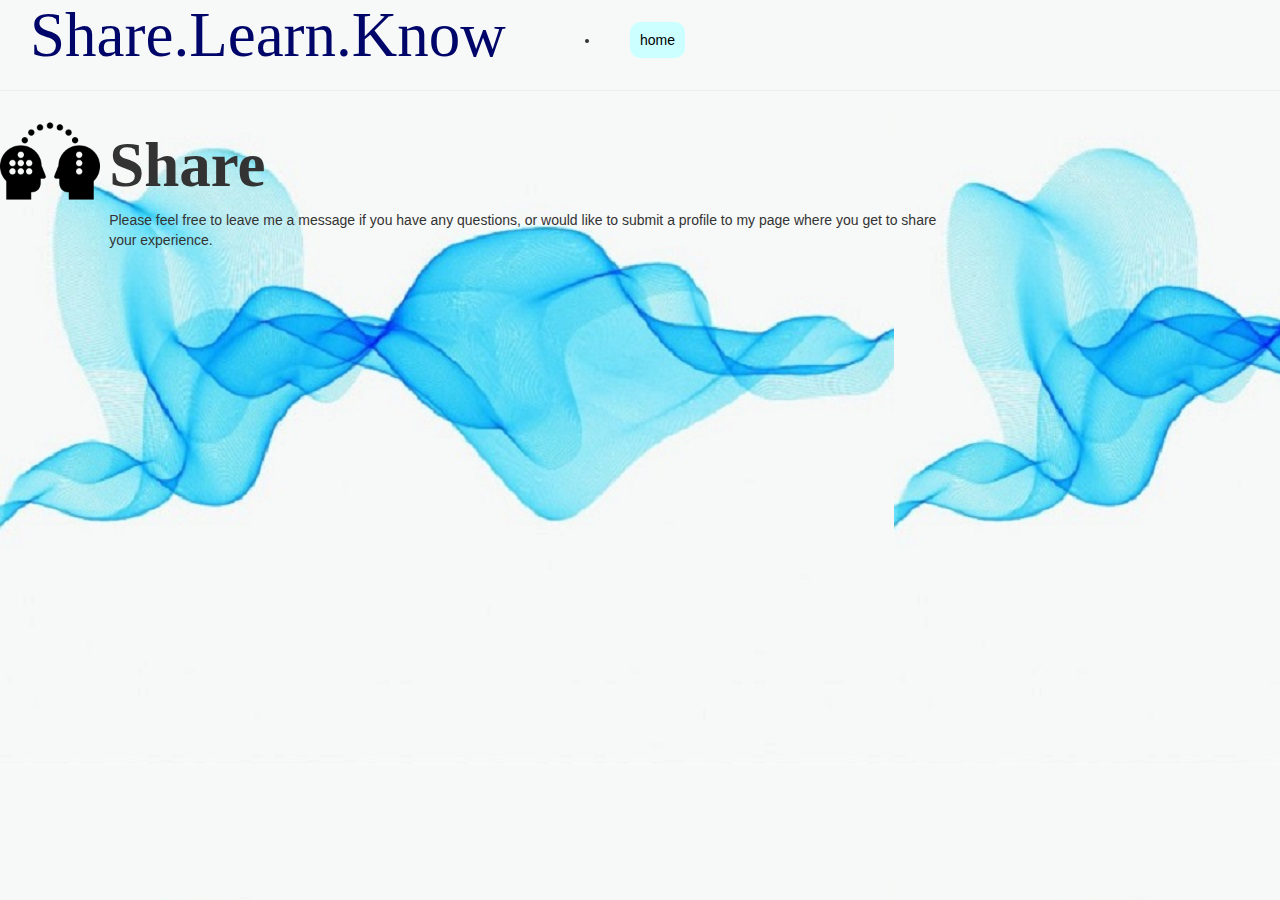
<file: share.html>
<html>

<head>
<title> Menu Horizontal </title>
    <link rel="stylesheet" type="text/css" href="bar.css"/>
<title> page1 </title>
<link rel="stylesheet" type="text/css" href="bootstrap-3.3.5-dist/css/bootstrap.css">

<style>

     h1{font-family: "Footlight MT Light";
        color: "balck";
        font-size:450%;
        }
     
     }
     p{font-family: "Corbel";
       color:"white";
       font-size:150%;
       text-align: center;
        }

    
     </style>

 </head>

<body background="blue.jpg"> 
  <div id="menu">
    <h1> Share.Learn.Know </h1>
      <ul>
        <li><a href= "index.html">home</a></li>
       
      </ul>

<script id="dsq-count-scr" src="//fgedigithub.disqus.com/count.js" async></script>

</body>

</div>
 <hr>

  <div class='row'>
    <div class='col-sm-1'>
      <h><img alt='My Photo' src='icon_27472.png' width="100px" 
          height="100px"></h>
     </div>

     <div class='col-sm-8'>
        <h1 align="centre"><strong>Share</strong></h1>

     <p allign="centre"> Please feel free to leave me a message if you have any questions, or would like to submit a profile to my page where you get to share your experience. 

<div id="disqus_thread"></div>
<script>
/**
* RECOMMENDED CONFIGURATION VARIABLES: EDIT AND UNCOMMENT THE SECTION BELOW TO INSERT DYNAMIC VALUES FROM YOUR PLATFORM OR CMS.
* LEARN WHY DEFINING THESE VARIABLES IS IMPORTANT: https://disqus.com/admin/universalcode/#configuration-variables
*/
/*
var disqus_config = function () {
this.page.url = PAGE_URL; // Replace PAGE_URL with your page's canonical URL variable
this.page.identifier = PAGE_IDENTIFIER; // Replace PAGE_IDENTIFIER with your page's unique identifier variable
};
*/
(function() { // DON'T EDIT BELOW THIS LINE
var d = document, s = d.createElement('script');

s.src = '//fgedigithub.disqus.com/embed.js';

s.setAttribute('data-timestamp', +new Date());
(d.head || d.body).appendChild(s);
})();
</script>
<noscript>Please enable JavaScript to view the <a href="https://disqus.com/?ref_noscript" rel="nofollow">comments powered by Disqus.</a></noscript>






</html>
</file>
<file: bar.css>
* {
	padding:0;
	margin:0;

}


body {
	margin:0;
	padding:0;
	font-family: Verdana,Arial,sans-serif;

}

#menu {
     width:100%;
     height:60px;
     background-color: babyblue;
     padding:0;
     margin:0;
}

#menu ul {
	margin-left: 600px;
}

#menu ul li {
    float:left; 
    line-height: 60px;
}

hr {
	border-top:1px solid #666;
	border-bottom:1px solid #000;
	border-left:none;
	border-right:none; 
} 

#menu ul li a {
	color:#000;
	text-decoration:none;
	padding:10px;
	background:#CFF;
	border-radius:10px;
	margin-left:30px;
	-webkit-transition-duration:2s;
}

#menu ul li a:hover {
	background:blue;
	color:#000;
	-webkit-transition-duration:2s;
}

#menu h1 {
	float:left;
	color:669;
	line-height:10px;
	margin-left:30px;
}
</file>
